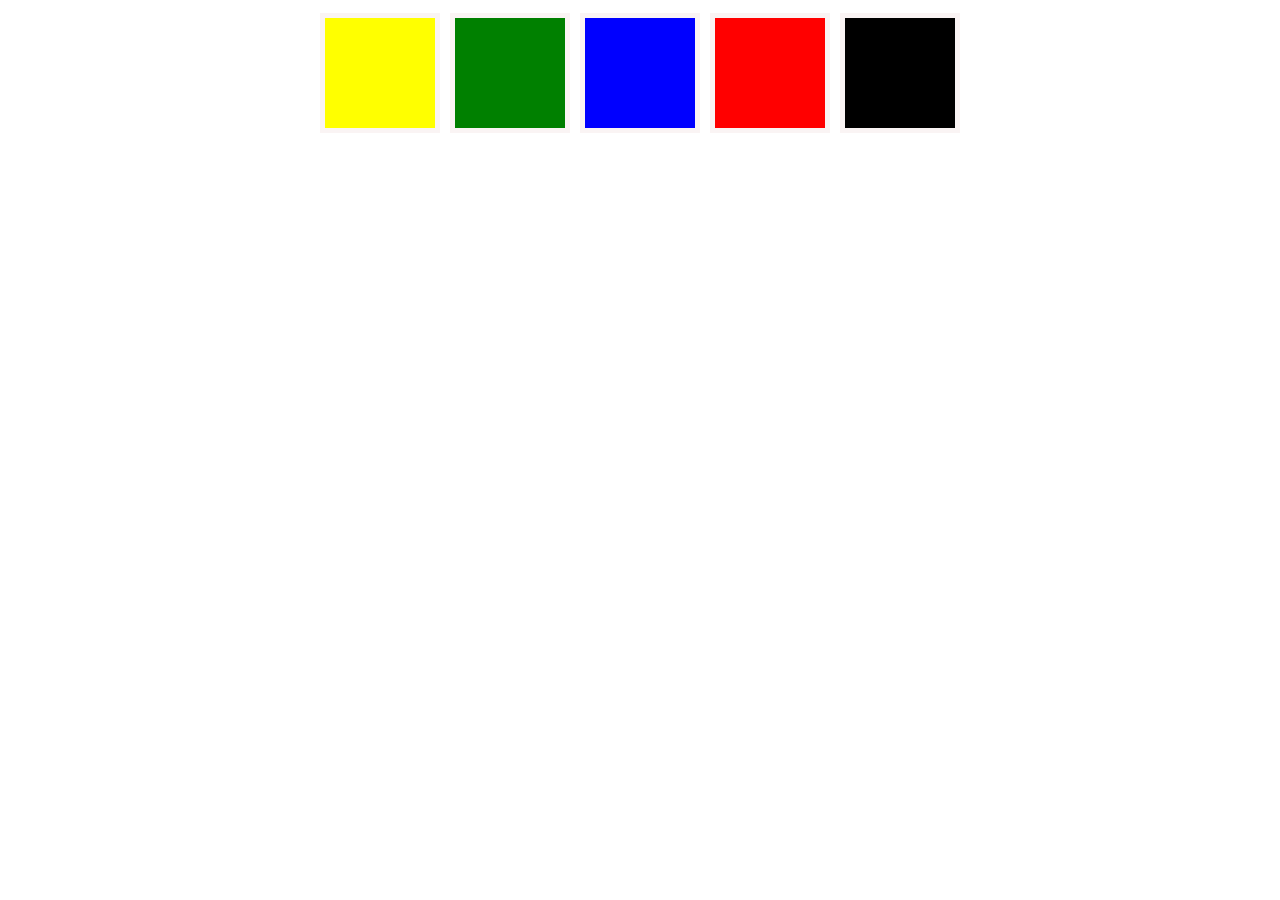
<file: Project1/index.html>
<!DOCTYPE html>
<html lang="en">
<head>
    <meta charset="UTF-8">
    <meta name="viewport" content="width=device-width, initial-scale=1.0">
    <title>Document</title>
    <link rel="stylesheet" href="style.css">
</head>
<body>
    <div class="colorcontainer">
        <button class="button" id="yellow"></button>
        <button class="button" id="green"></button>
        <button class="button" id="blue"></button>
        <button class="button" id="red"></button>
        <button class="button" id="black"></button>
    </div>
</body>
<script src="script.js"></script>
</html>
</file>
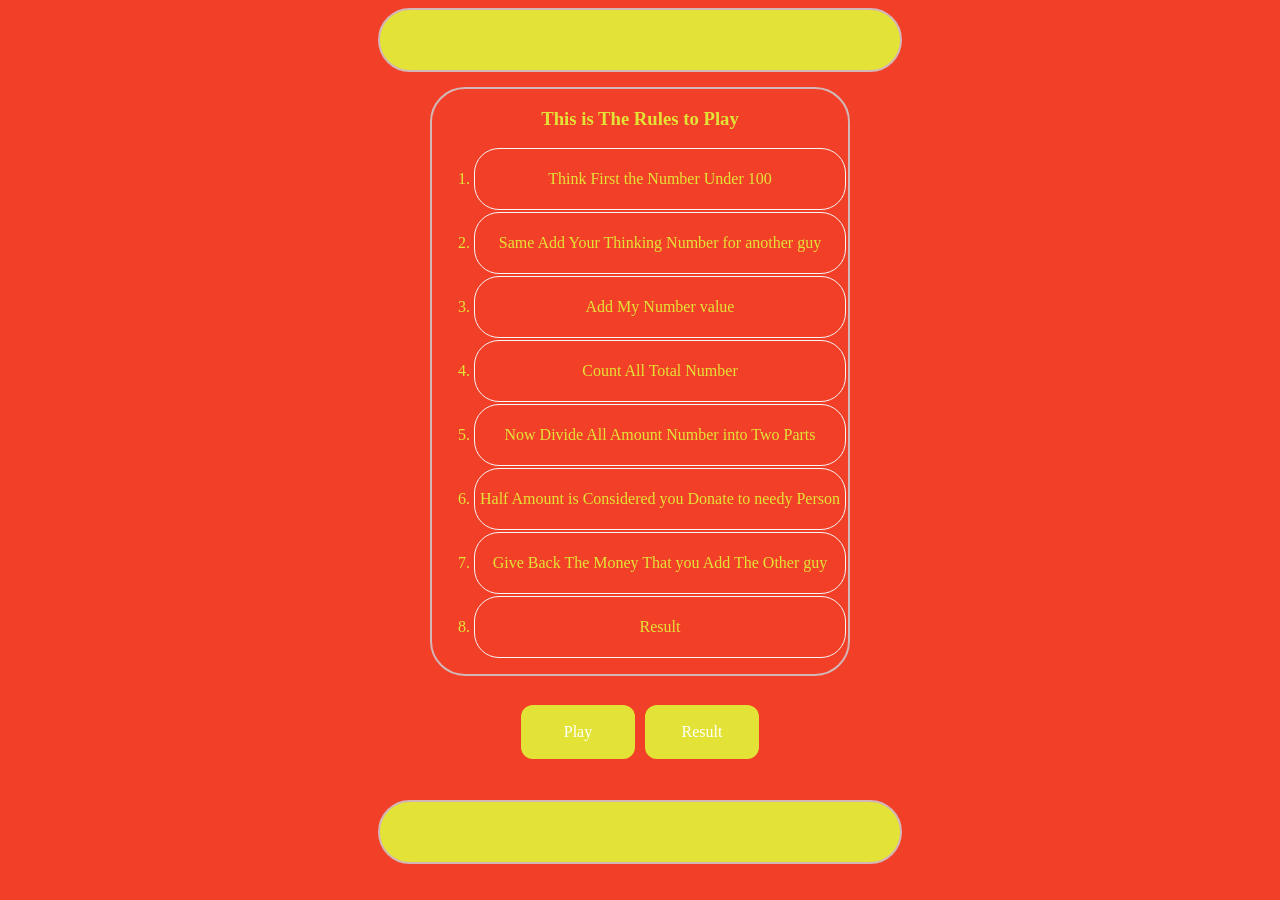
<file: Project4/index.html>
<!DOCTYPE html>
<html lang="en">
<head>
    <meta charset="UTF-8">
    <meta name="viewport" content="width=device-width, initial-scale=1.0">
    <title>Guess The Number I Will give you correct answer</title>
    <link rel="stylesheet" href="style.css">
</head>
<body>

    <div class="container">
        <div class="text">

        </div>

        <div class="rules">
            <h3>This is The Rules to Play</h3>
            <ol>
                <li>
                    <p>Think First the Number Under 100</p>
                </li>
                <li>
                    <p>Same Add Your Thinking Number for another guy</p>
                </li>
                <li>
                    <p>Add My Number value</p>
                </li>
                <li>
                    <p>Count All Total Number</p>
                </li>
                <li>
                    <p>Now Divide All Amount Number into Two Parts</p>
                </li>
                <li>
                    <p>Half Amount is Considered you Donate to needy Person</p>
                </li>
                <li>
                    <p>Give Back The Money That you Add The Other guy</p>
                </li>
                <li>
                    <p>Result</p>
                </li>
            </ol>
        </div>
    </div>

    <div class="container1">
    <div class="text1"><p>Play</p></div>
    <div class="text1" id="resultBtn"><p>Result</p></div>
    </div>
    
    <div class="container">
        <div class="text2"></div>
    </div>
</body>
<script src="script.js"></script>
</html>
</file>
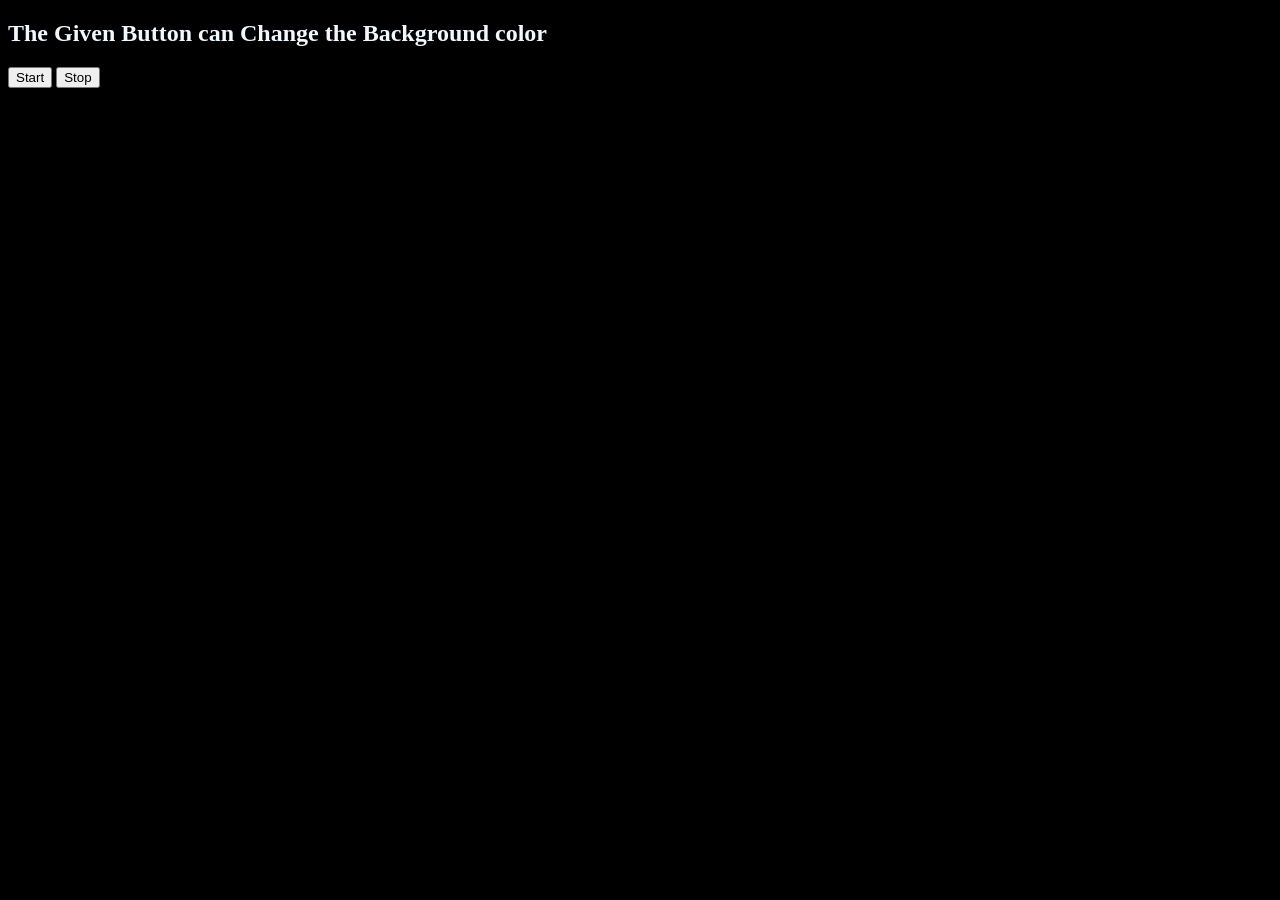
<file: Project5/index.html>
<!DOCTYPE html>
<html lang="en">
<head>
    <meta charset="UTF-8">
    <meta name="viewport" content="width=device-width, initial-scale=1.0">
    <title>Stop and change color</title>
    <style>
        body{
            background-color: black;
            color: aliceblue;
        }
    </style>
</head>
<body>
    <div class="heading">
        <h2>The Given Button can Change the Background color</h2>
    </div>
    <button id="start">Start</button>
    <Button id="stop">Stop</Button>
</body>
<script>
    
 let randomColor = function(){
        const hexa = '0123456789ABCDEF';
        let color = '#';
        for (let i = 0; i < 6; i++) {
            color += hexa[Math.floor(Math.random() * 16)];
        }
        return color;
    }
        // console.log(randomColor())

    let Intervelid;
    
    let StartChangingbg = function(){
        if(!Intervelid){
            Intervelid = setInterval(changebgcolor , 1000)
        }

        // function changebgcolor(){
            // document.body.style.backgroundColor = randomColor();
            // document.querySelector('heading h2').style.color = randomColor();
        // }
        function changebgcolor(){
            // document.body.style.backgroundColor = randomColor();
            document.querySelector('.heading h2').style.color = randomColor();
        }
    }

    let StopChangingbg = function(){
        clearInterval(Intervelid);
        Intervelid = null;
    }

    document.querySelector('#start').addEventListener('click', StartChangingbg)
    document.querySelector('#stop').addEventListener('click', StopChangingbg)

</script>
</html>
</file>
<file: Project1/style.css>
#yellow{
    background: yellow;
}
#green{
    background-color: green;
}
#blue{
    background-color: blue;
}
#red{
    background-color: red;
}
#black{
    background-color: black;
}
.button{
    width: 120px;
    height: 120px;
    border: 5px solid rgb(250, 244, 244);
    padding: auto;
    margin: 5px;
}

.colorcontainer{
    display: flex;
    justify-content: center;
    align-items: center;
}
</file>
<file: Project4/style.css>
body{
    background: #f24028;
    color: #e3e337;
}
.rules ol{
    /* display: flex; */
    justify-content: center;
    align-items: center;
    text-align: center;
    /* border: 2px solid rgb(211, 182, 182);
    border-radius: 35px; */
}
.rules{
    border: 2px solid rgb(211, 182, 182);
    border-radius: 35px;
}
.rules ol li{
    padding: 5px;
    margin: 2px;
    border: 1px solid whitesmoke;
    border-radius: 25px;
}
.rules h3{
    text-align: center;
}

.text{
    width: 520px;
    height: 60px;
    border: 2px solid rgb(211, 182, 182);
    border-radius: 35px;
    color:#f24028;
    background-color: #e3e337;
    text-align: center;
}
.container{
    display: flex;
    flex-direction: column;
    justify-content: center;
    align-items: center;
    row-gap: 15px;
}

.text1{
    width: 110px;
    height: 50px;
    /* border: 2px solid rgb(211, 182, 182); */
    border-radius: 35px;
    background-color: #e3e337;
    text-align: center;
    /* align-items: center; */
    /* align-self: start; */
    color: #f24028;
    padding-top: 0px;
    /* align-items: center;
    justify-content: center; */

      /* The visible part of the button */
  display: block;
  padding: 2px 2px;
  border-radius: 12px;
  font-size: 1rem;
  /* background: hsl(345deg 100% 47%); The main button color */
  color: white;
  /* Start the front raised by 6px */
  transform: translateY(-6px);
  /* Smooth transition for the movement */
  transition: transform 250ms cubic-bezier(.3, .7, .4, 1.5);
}
.container1{
    display: flex;
    flex-direction: row;
    justify-content: center;
    align-items: center;
    column-gap: 10px;
    margin: 10px;
    height: 120px;

      /* Basic button styling */
  /* background: hsl(338, 7%, 67%); Color of the "shadow" or side */
  border-radius: 12px;
  border: none;
  padding: 0;
  cursor: pointer;
  outline-offset: 4px; /* Accessibility for keyboard focus */
  margin: 2px;
}

.text2{
    width: 520px;
    height: 60px;
    border: 2px solid rgb(211, 182, 182);
    border-radius: 35px;
    color:#f24028;
    background-color: #e3e337;
    text-align: center;
}

.container1:hover .text1 {
  /* Lift the front slightly on hover */
  transform: translateY(-8px);
  /* Adjust transition on hover for a snappier feel */
  transition: transform 250ms cubic-bezier(.3, .7, .4, 1.5);
}

.container1:active .text1 {
  /* Lower the front to simulate a press */
  transform: translateY(-2px);
  /* Short transition for the press action */
  transition: transform 250ms cubic-bezier(.3, .7, .4, 1);
}
</file>
